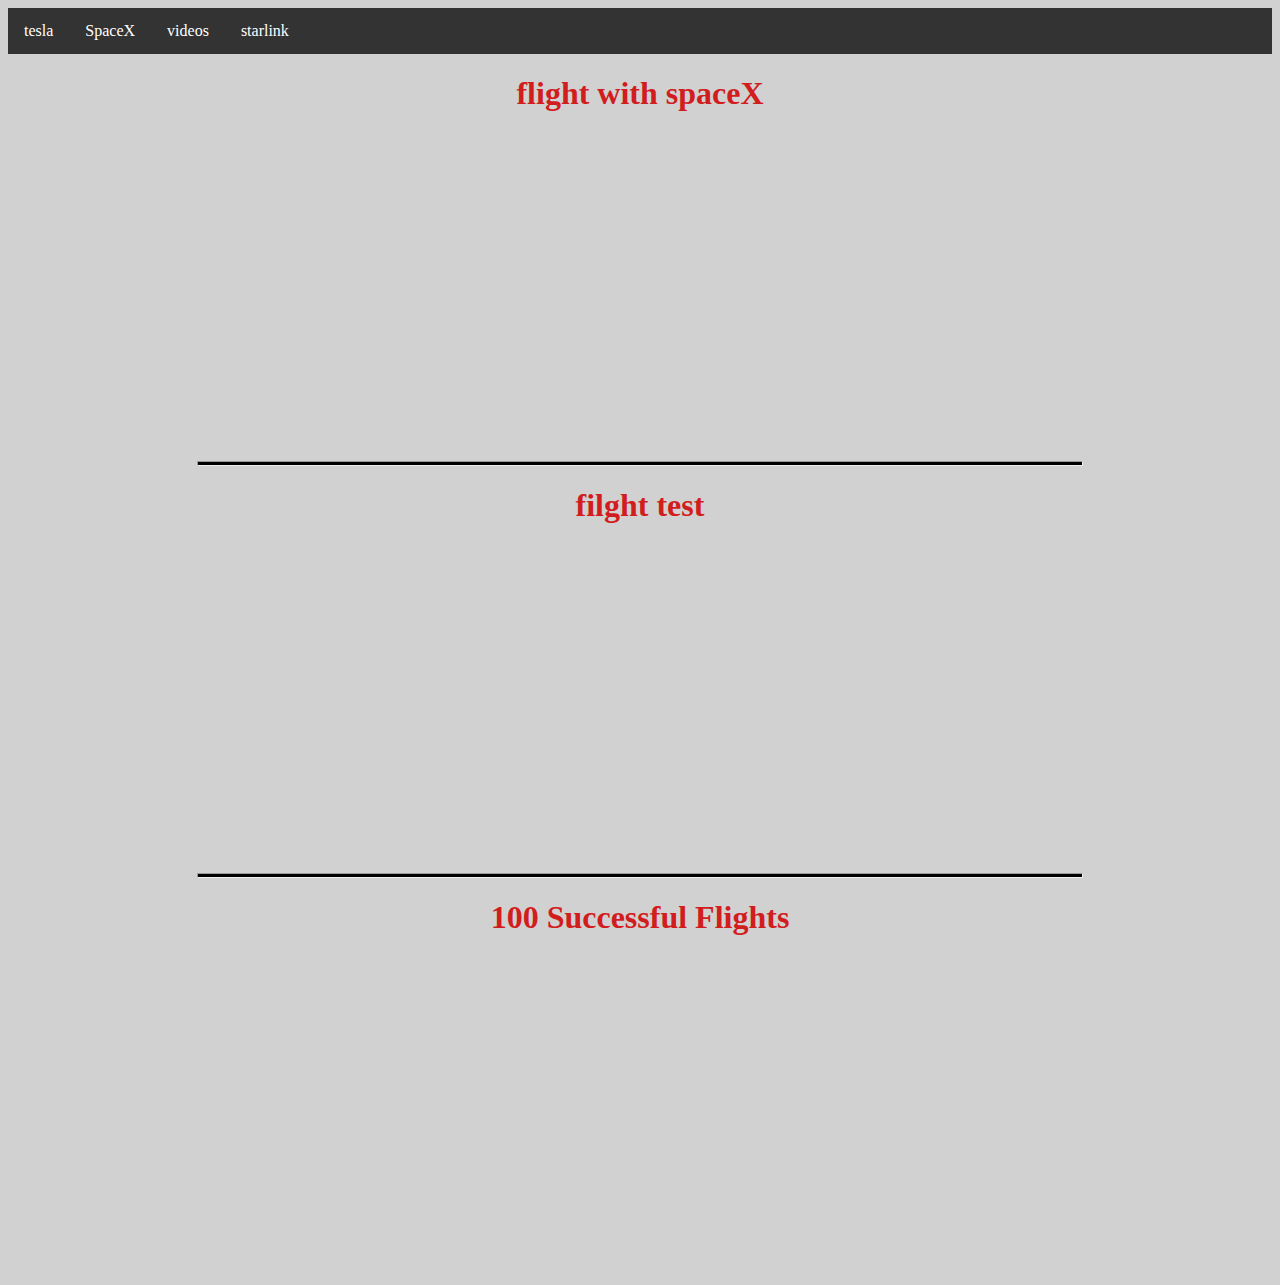
<file: videos.html>
<!DOCTYPE html>
<html lang="en">
<head>
    <title>Tesla</title>
   <link rel="stylesheet" href="Style.CSS">
</head>
<body>
    <ul>
        <li><a class="active" href="index.html">tesla</a></li>
        <li><a href="Spacex.html">SpaceX</a></li>
        <li><a href="videos.html">videos</a></li>
        <li><a href="starlink.html">starlink</a></li>
      </ul>
      
    <center>
        <h1>flight with spaceX</h1>
        <iframe width="560" height="315" src="https://www.youtube.com/embed/XrOz3biQrEo" title="YouTube video player" frameborder="0" allow="accelerometer; autoplay; clipboard-write; encrypted-media; gyroscope; picture-in-picture; web-share" allowfullscreen></iframe>
    <hr>
    <h1>filght test</h1>
    <iframe width="560" height="315" src="https://www.youtube.com/embed/_krgcofiM6M" title="YouTube video player" frameborder="0" allow="accelerometer; autoplay; clipboard-write; encrypted-media; gyroscope; picture-in-picture; web-share" allowfullscreen></iframe>
    <hr>
    <h1>100 Successful Flights</h1>
    <iframe width="560" height="315" src="https://www.youtube.com/embed/Q_s_7iTydYU" title="YouTube video player" frameborder="0" allow="accelerometer; autoplay; clipboard-write; encrypted-media; gyroscope; picture-in-picture; web-share" allowfullscreen></iframe>
</center>
</body>
</html>
</file>
<file: Style.CSS>
hr {
  background-color: rgb(0, 0, 0);
  height: 3px;
  width: 70%;
}
body {
  background-color: rgb(209, 209, 209);
}
p {
  color: rgb(219, 0, 0);
}
ul {
  list-style-type: none;
  margin: 0;
  padding: 0;
  overflow: hidden;
  background-color: #333;
}

ul li {
  float: left;
}

ul li a {
  display: block;
  color: white;
  text-align: center;
  padding: 14px 16px;
  text-decoration: none;
}

ul li a:hover {
  background-color: #111;
}
h1{
    color: rgb(209, 29, 29);
}
</file>
